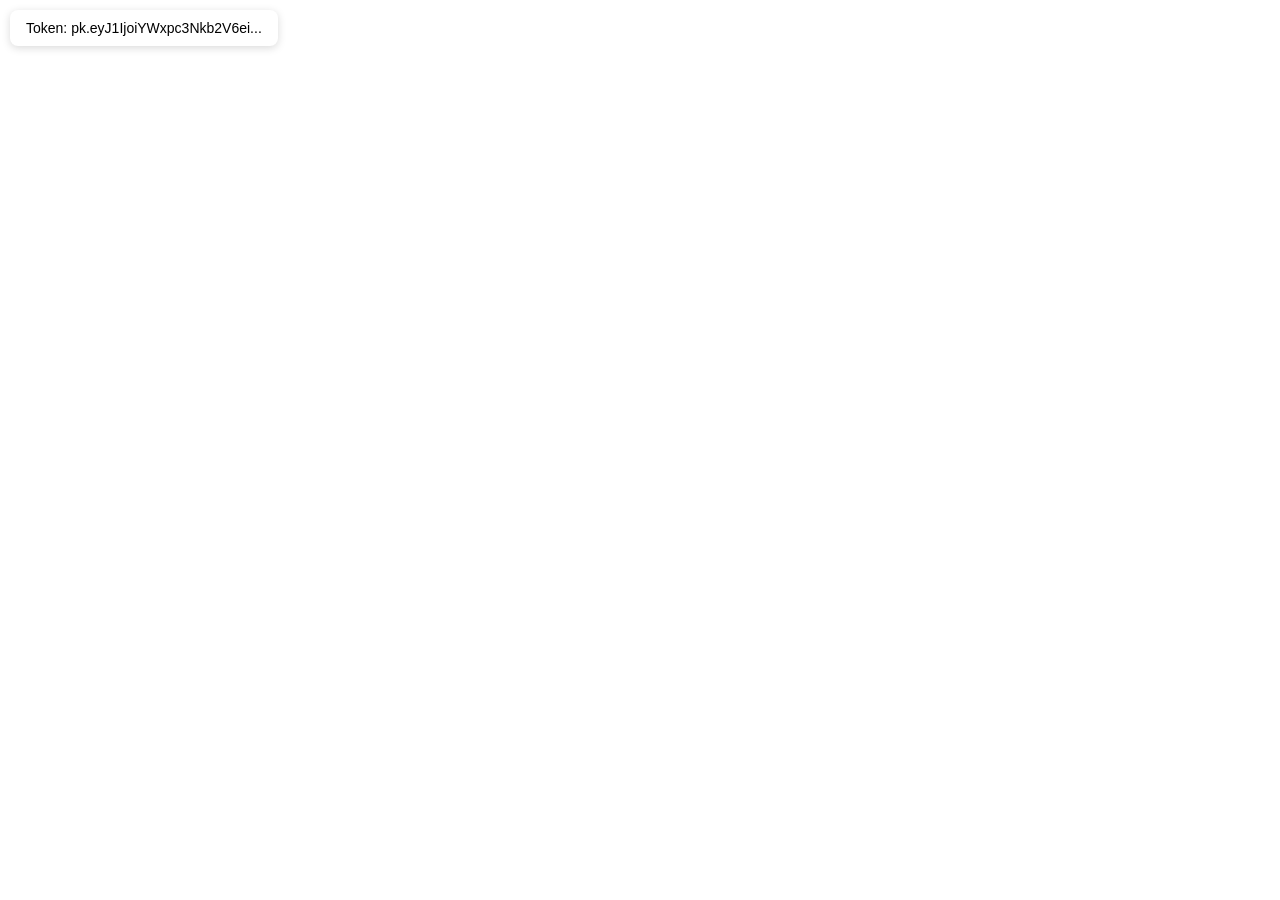
<file: mapbox-test.html>
<!DOCTYPE html>
<html>
<head>
    <meta charset="UTF-8" />
    <meta name="viewport" content="width=device-width, initial-scale=1.0" />
    <title>Mapbox Test — NISLink</title>
    <link href="https://api.mapbox.com/mapbox-gl-js/v3.3.0/mapbox-gl.css" rel="stylesheet" />
    <script src="https://api.mapbox.com/mapbox-gl-js/v3.3.0/mapbox-gl.js"></script>
    <style>
        body { margin: 0; padding: 0; }
        #map { position: absolute; top: 0; bottom: 0; width: 100%; }
        #status { position: absolute; top: 10px; left: 10px; z-index: 10; background: white; padding: 10px 16px; border-radius: 8px; font-family: sans-serif; font-size: 14px; box-shadow: 0 2px 8px rgba(0,0,0,.15); }
    </style>
</head>
<body>
    <div id="status">Loading map...</div>
    <div id="map"></div>
    <script src="js/mapbox-config.js"></script>
    <script>
        var token = typeof MAPBOX_ACCESS_TOKEN !== 'undefined' ? MAPBOX_ACCESS_TOKEN : '';
        document.getElementById('status').textContent = 'Token: ' + (token ? token.substring(0, 25) + '...' : 'MISSING!');
        if (!token) { document.getElementById('status').style.background = '#fee2e2'; }
        else {
            mapboxgl.accessToken = token;
            try {
                var map = new mapboxgl.Map({
                    container: 'map',
                    style: 'mapbox://styles/mapbox/streets-v12',
                    center: [71.4491, 51.1694],
                    zoom: 4
                });
                map.addControl(new mapboxgl.NavigationControl());
                map.on('load', function() {
                    document.getElementById('status').textContent = 'Map loaded OK!';
                    document.getElementById('status').style.background = '#dcfce7';
                });
                map.on('error', function(e) {
                    document.getElementById('status').textContent = 'Error: ' + (e.error ? e.error.message : JSON.stringify(e));
                    document.getElementById('status').style.background = '#fee2e2';
                });
            } catch(e) {
                document.getElementById('status').textContent = 'Init error: ' + e.message;
                document.getElementById('status').style.background = '#fee2e2';
            }
        }
    </script>
</body>
</html>
</file>
